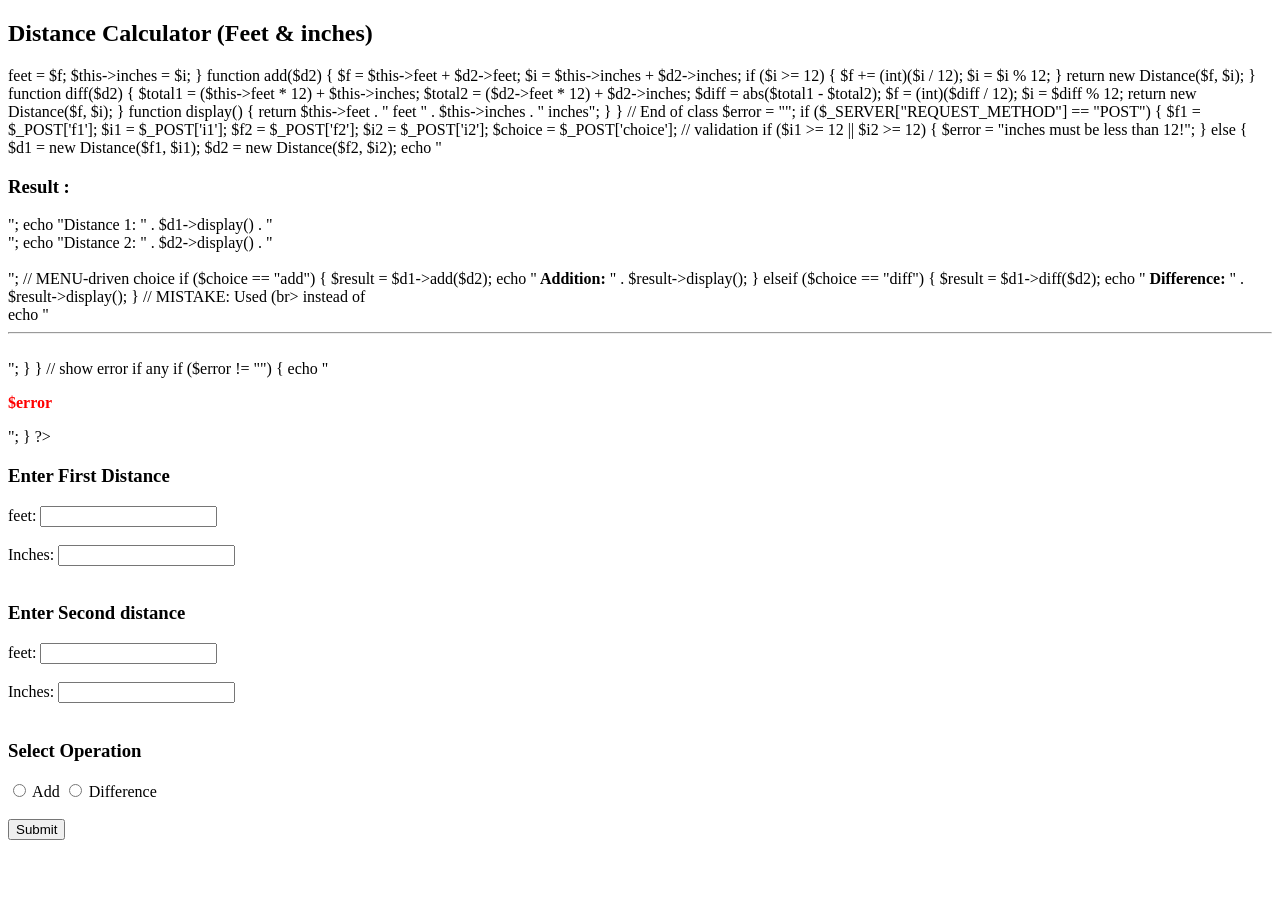
<file: b3feet/index.html>
<!DOCTYPE html>
<html> 
<head>
    <title> Distance Calculator </title>
</head>
<body>
    <h2> Distance Calculator (Feet & inches) </h2>
    
    <?php
    class Distance {
        public $feet;
        public $inches;

        function __construct($f, $i) {
            $this->feet = $f;
            $this->inches = $i;
        }

        function add($d2) {
            $f = $this->feet + $d2->feet;
            $i = $this->inches + $d2->inches;

            if ($i >= 12) {
                $f += (int)($i / 12);
                $i = $i % 12;
            }
            return new Distance($f, $i); 
        }

        function diff($d2) {
            $total1 = ($this->feet * 12) + $this->inches;
            $total2 = ($d2->feet * 12) + $d2->inches;

            $diff = abs($total1 - $total2);

            $f = (int)($diff / 12);
            $i = $diff % 12;

            return new Distance($f, $i);
        }

        function display() {
            return $this->feet . " feet " . $this->inches . " inches";
        }
    } // End of class

    $error = "";

    if ($_SERVER["REQUEST_METHOD"] == "POST") {
        $f1 = $_POST['f1'];
        $i1 = $_POST['i1'];
        $f2 = $_POST['f2'];
        $i2 = $_POST['i2'];
        $choice = $_POST['choice'];

        // validation
        if ($i1 >= 12 || $i2 >= 12) {
            $error = "inches must be less than 12!";
        } else {
            $d1 = new Distance($f1, $i1);
            $d2 = new Distance($f2, $i2);

            echo "<h3>Result : </h3>";
            echo "Distance 1: " . $d1->display() . "<br>";
            echo "Distance 2: " . $d2->display() . "<br><br>"; 

            // MENU-driven choice
            if ($choice == "add") {
                $result = $d1->add($d2);
                echo "<b> Addition: </b>" . $result->display();
            } elseif ($choice == "diff") {
                $result = $d1->diff($d2);
                echo "<b> Difference: </b>" . $result->display();
            }
            
            // MISTAKE: Used (br> instead of <br> 
            echo "<br><hr><br>";
        }
    }

    // show error if any
    if ($error != "") {
        echo "<p style='color:red;'><b>$error</b></p>";
    }
    ?>

    <form method="post">
        <h3> Enter First Distance </h3>
        feet: <input type="number" name="f1" required><br><br>
        
        Inches: <input type="number" name="i1" required><br><br>

        <h3> Enter Second distance </h3>
        feet: <input type="number" name="f2" required><br><br>
        
        Inches: <input type="number" name="i2" required><br><br>

        <h3> Select Operation </h3>
        <input type="radio" name="choice" value="add" required> Add
        <input type="radio" name="choice" value="diff"> Difference <br><br>

        <input type="submit" name="calculate">
        
    </form>
</body>
</html>
</file>
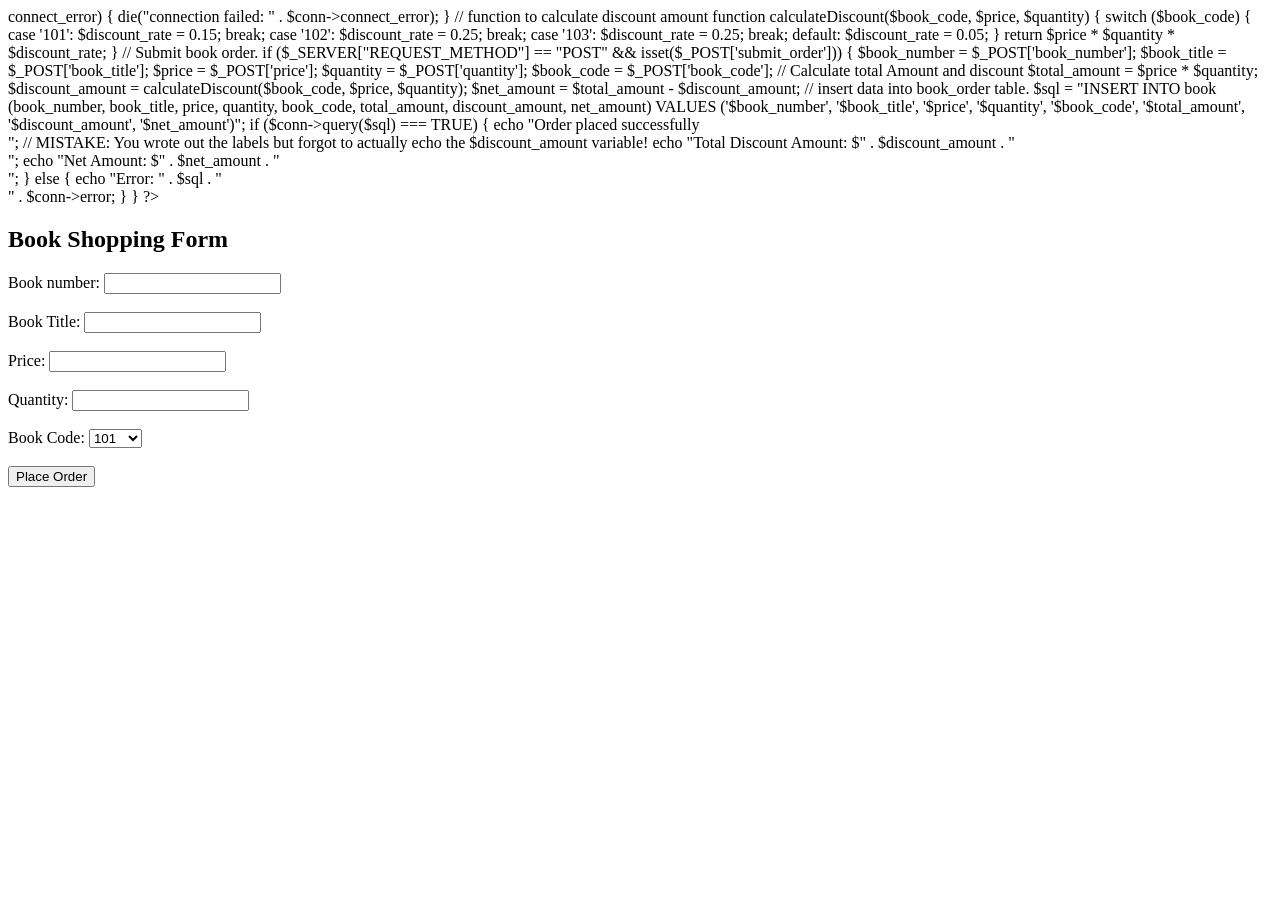
<file: b7book/index.html>
<?php
// Database connection
$servername = "localhost";
$username = "root";
$password = "";
$database = "bookshop";

$conn = new mysqli($servername, $username, $password, $database);

if ($conn->connect_error) {
    die("connection failed: " . $conn->connect_error);
}

// function to calculate discount amount
function calculateDiscount($book_code, $price, $quantity) {
    switch ($book_code) {
        case '101':
            $discount_rate = 0.15;
            break;
        case '102':
            $discount_rate = 0.25;
            break;
        case '103':
            $discount_rate = 0.25;
            break;
        default:
            $discount_rate = 0.05;
    }
    return $price * $quantity * $discount_rate;
}

// Submit book order.
if ($_SERVER["REQUEST_METHOD"] == "POST" && isset($_POST['submit_order'])) {
    
    
    $book_number = $_POST['book_number'];
    $book_title = $_POST['book_title'];
    
    
    $price = $_POST['price'];
    $quantity = $_POST['quantity'];
    
    $book_code = $_POST['book_code'];

    // Calculate total Amount and discount
    $total_amount = $price * $quantity;
    
    
    $discount_amount = calculateDiscount($book_code, $price, $quantity);
    
    $net_amount = $total_amount - $discount_amount;

    // insert data into book_order table.
    $sql = "INSERT INTO book (book_number, book_title, price, quantity, book_code, total_amount, discount_amount, net_amount) 
            VALUES ('$book_number', '$book_title', '$price', '$quantity', '$book_code', '$total_amount', '$discount_amount', '$net_amount')";

    if ($conn->query($sql) === TRUE) {
        echo "Order placed successfully <br>";
        // MISTAKE: You wrote out the labels but forgot to actually echo the $discount_amount variable!
        echo "Total Discount Amount: $" . $discount_amount . "<br>";
        echo "Net Amount: $" . $net_amount . "<br>";
    } else {
        echo "Error: " . $sql . "<br>" . $conn->error;
    }
}
?>

<!DOCTYPE html>
<html>
<head>
    <title>Book Shopping Form</title>
</head>
<body>
    <h2>Book Shopping Form</h2>
    <form method="post" action="">
        Book number: <input type="text" name="book_number" required><br><br>
        
        Book Title: <input type="text" name="book_title" required><br><br>
        
        Price: <input type="number" name="price" required><br><br>
        
        Quantity: <input type="number" name="quantity" required><br><br>
        
        Book Code: 
        <select name="book_code" required>
            <option value="101">101</option>
            <option value="102">102</option>
            <option value="103">103</option>
            <option value="other">other</option>
        </select><br><br>
        
        <input type="submit" name="submit_order" value="Place Order">
    </form>
</body>
</html>
</file>
